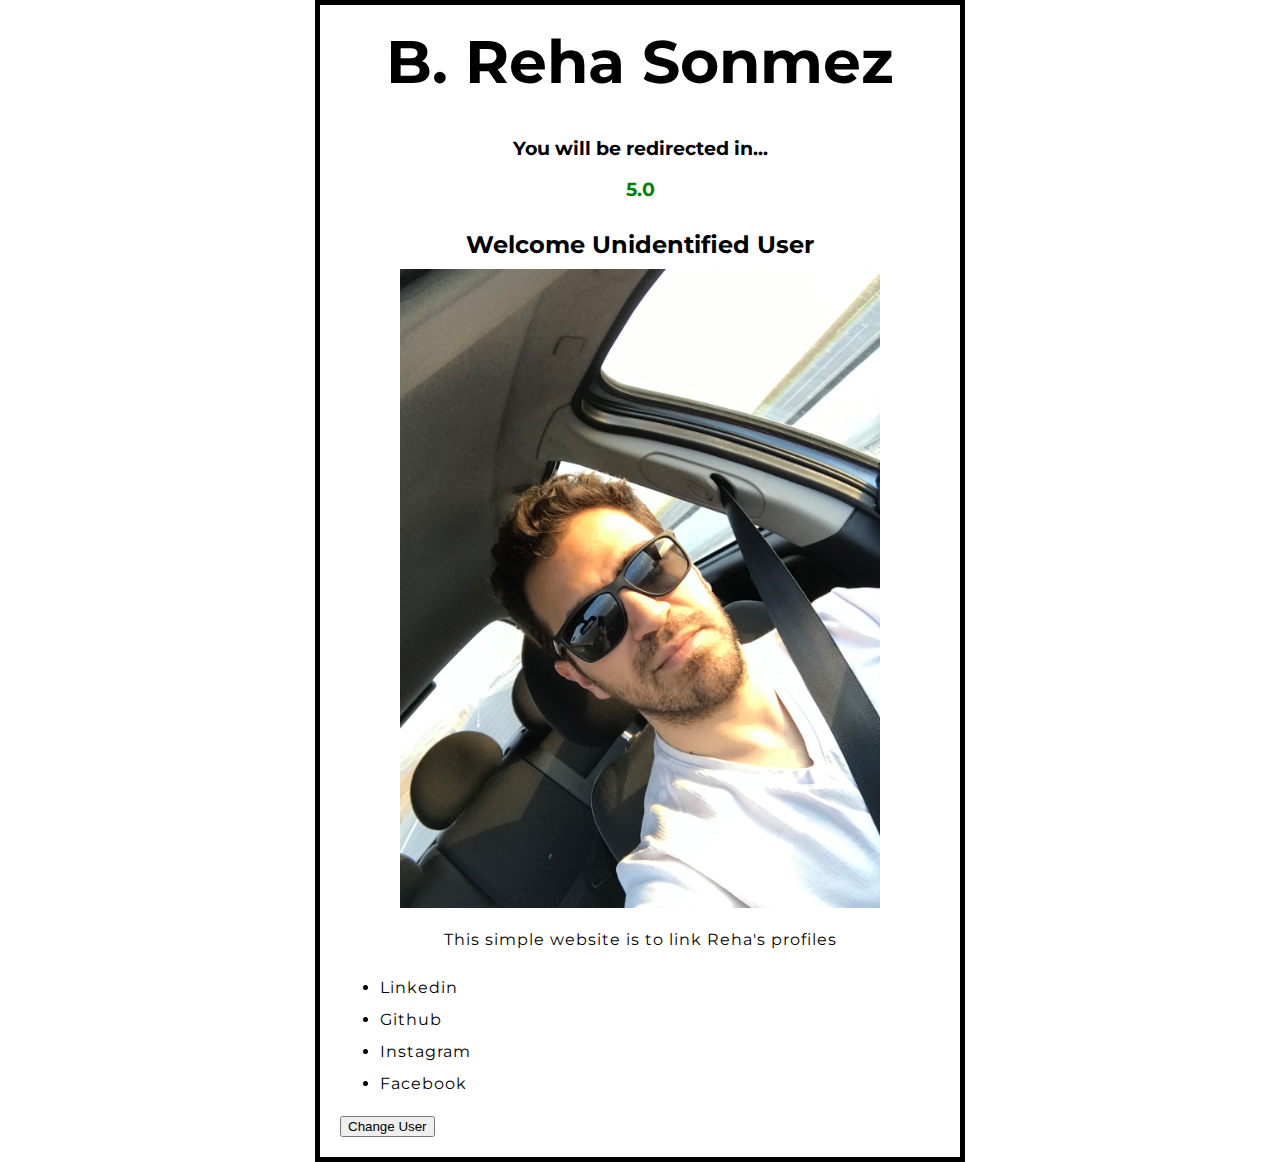
<file: index.html>
<!DOCTYPE html>
<html>

<head>
  <meta charset="utf-8">
  <title>Reha's Personal Page</title>
  <link href="https://fonts.googleapis.com/css?family=Montserrat" rel="stylesheet">
  <link rel="stylesheet" href="https://use.fontawesome.com/releases/v5.0.13/css/all.css" integrity="sha384-DNOHZ68U8hZfKXOrtjWvjxusGo9WQnrNx2sqG0tfsghAvtVlRW3tvkXWZh58N9jp" crossorigin="anonymous">
  <link rel="stylesheet" href="styles/main.css" type="text/css">
</head>

<body>
  <h1>B. Reha Sonmez</h1>
  <h3 style="text-align: center">You will be redirected in...</h2>
  <h3 id='counter' style="text-align: center; color: green">5.0 </h3>
  <h2>Welcome Unidentified User</h2>
  <img src="images/selfie.JPG" alt="Reha's selfie in a car!">
  <p>This simple website is to link Reha's profiles</p>
  <ul>
    <li>

      <a href="https://www.linkedin.com/in/beratson/" target="_blank">
      Linkedin <i class="fab fa-linkedin"></i>
      </a>
    </li>
    <li>
      <a href="https://github.com/rehas" target="_blank">
      Github <i class="fab fa-github"></i>
      </a>
    </li>
    <li>
      <a href="https://www.instagram.com/_rehabs/" target="_blank">
      Instagram <i class="fab fa-instagram"></i>
      </a>
    </li>
    <li>
      <a href="https://www.facebook.com/reha.sonmez" target="_blank">
      Facebook <i class="fab fa-facebook"></i>
      </a>
    </li>
  </ul>
  <button type="button" name="button">Change User</button>
  <script src="scripts/main.js" type="text/javascript">
  </script>
</body>

</html>
</file>
<file: styles/main.css>
body{
  font-family: 'Montserrat', sans-serif;
  width: 600px;
  margin: 0 auto;
  /* background-color: #FF9500; */
  padding: 0 20px 20px 20px;
  border: 5px solid black;
}
img{
  max-width: 80%;
  display: block;
  margin: 0 auto;
}
h1{
  font-size: 60px;
  text-align: center;
  margin: 0;
  padding: 20px 0;
  /* color: #00539F; */
  /* text-shadow: 3px 3px 1px black; */
}
h2{
  text-align: center;
  margin: 0;
  padding: 10px 0;
}
p{
  text-align: center;
}
p,li{
  font-size: 16px;
  line-height: 2;
  letter-spacing: 1px;
}
a:link, a:visited{
  color: initial;
  text-decoration: none;
}
a:hover{
  text-decoration: underline;
}
</file>
